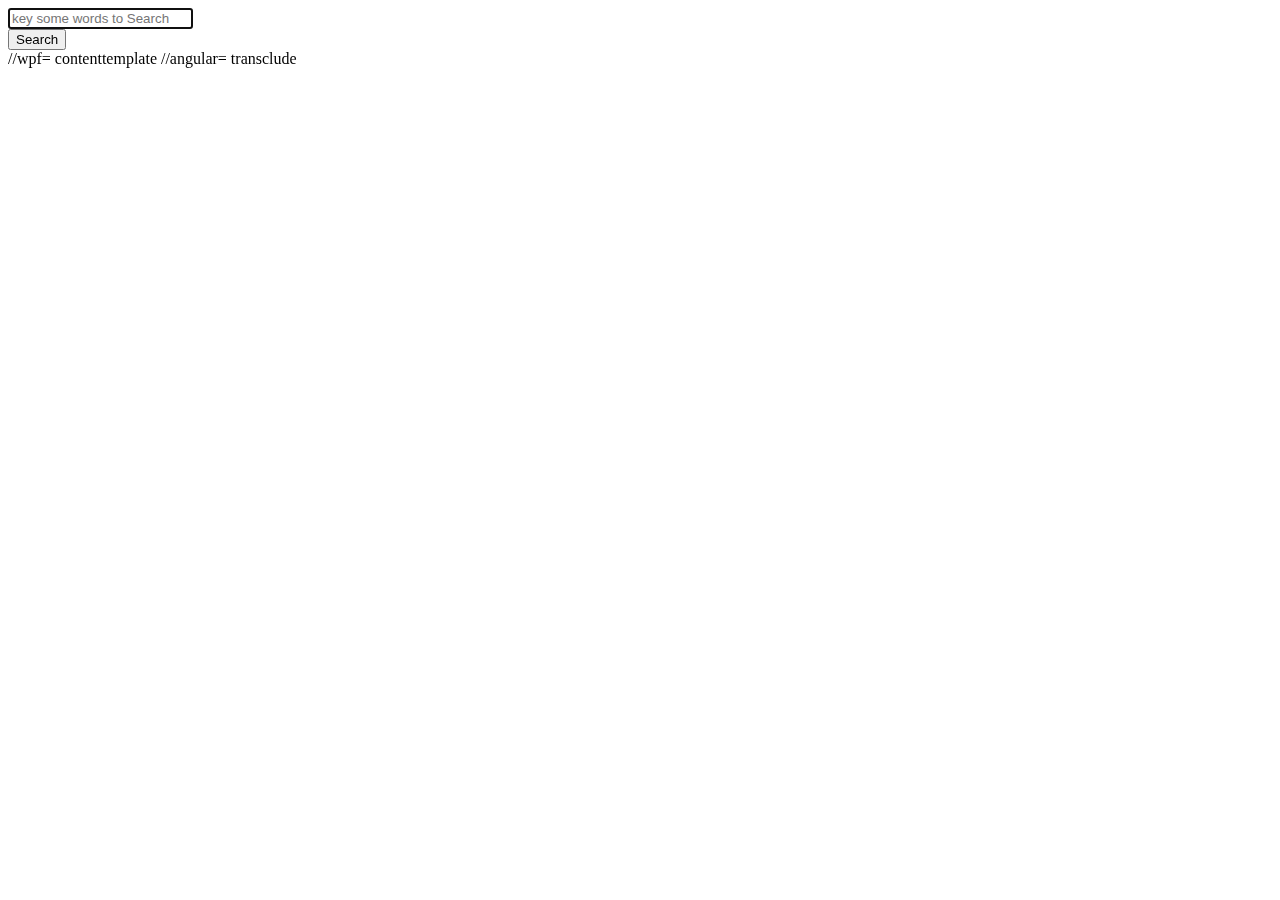
<file: recordIndexSearch/view/filterApp.html>
<body ng-app="searchAppModule" ng-controller="filterController">
<div class="form-horizontal ">
    <div class="form-group">
        <div class="col-sm-10 col-xs-10">
            <input  class="form-control col-sm-12 col-xs-12"
                    type='text'
                    placeholder="key some words to Search"
                    ng-model="searchWording"
                    autofocus>
        </div>
        <div class="col-sm-2 col-xs-2">
            <button class="col-sm-12 col-xs-12  btn btn-primary" ng-click="cmdSearch(searchWording)">Search</button>
        </div>
    </div>
</div>


<div>
    <filter-list
            datasource="datas"
            function-template="functionTemplate"
            reflash-action="reGetFilters"
            add-item-action="addItem"
            selected-change="selectFilterItemChange"
            ></filter-list>

    <filter-editor-modal
            open="openModal"
            input-collection="inputCollection"
            function-template="functionTemplateForModal"
            validate-action="filterValidateAction"
            add-action="filterAddAction"
            update-action="filterUpdateAction"
            delete-action="filterDeleteAction"
            tilte="filter editor"
            >
        //wpf= contenttemplate
        //angular= transclude
    </filter-editor-modal>
</div>
</div>
</body>
</file>
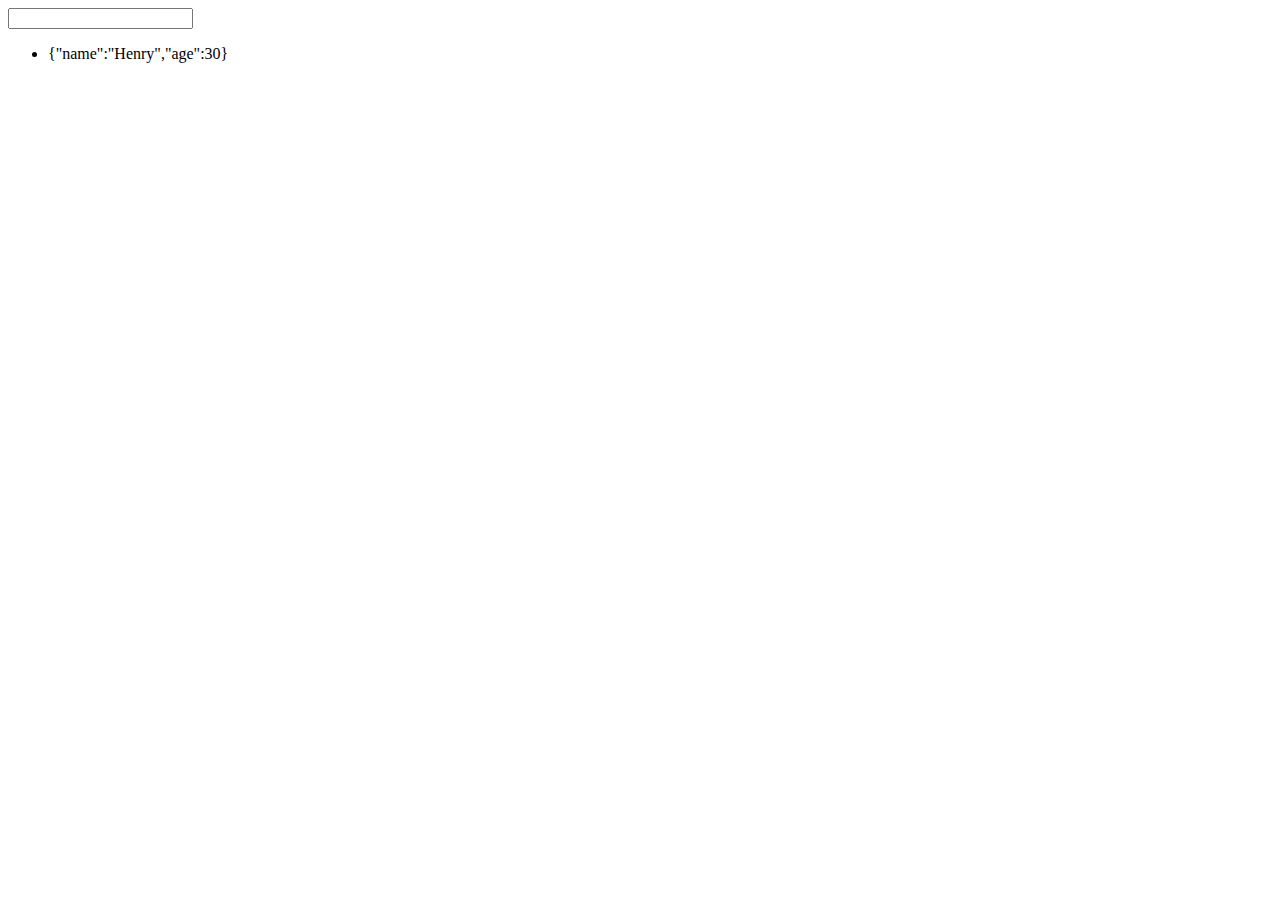
<file: recordIndexSearch/view/test.html>
<!DOCTYPE html>
<html>
<head>


    <script src="../../jquery/jquery-2.1.1.min.js"></script>
    <script type="text/javascript" src="../../angular/angular.min.js"></script>
    <script type="text/javascript" src="../../angular/angular-route.min.js"></script>
    <script type="text/javascript" src="../../angular/angular.ng-modules.js"></script>
    <script>
        var moduleA = angular.module("MyModuleA", []);

        moduleA.filter('canDrink', function()
        {
            return function(data,minage)
            {
                var results=[];
                if(!minage) minage=29;

                if(!data)data=results

                for(count in data)
                {
                    var temp=data[count];
                    if(temp.age>minage)results.push(temp)
                }

                return results;
            }
        });

        moduleA.controller("MyControllerA", function($scope) {

            $scope.$watch('minAgeRang',function(newValue,oldValue)
            {
                var x=newValue;
            })
            $scope.users=[{name:"Benson",age:29},{name:"Mary",age:28},{name:"Henry",age:30}]


        });


    </script>
</head>
<body >
<div ng-app="MyModuleA">

    <div ng-controller="MyControllerA">
        <input type="number" ng-model="minAgeRang" >
        <ul ng-repeat="user in users | canDrink:minAgeRang ">
            <li >{{user}}</li>
        </ul>
    </div>

</div>


</body>
</html>
</file>
